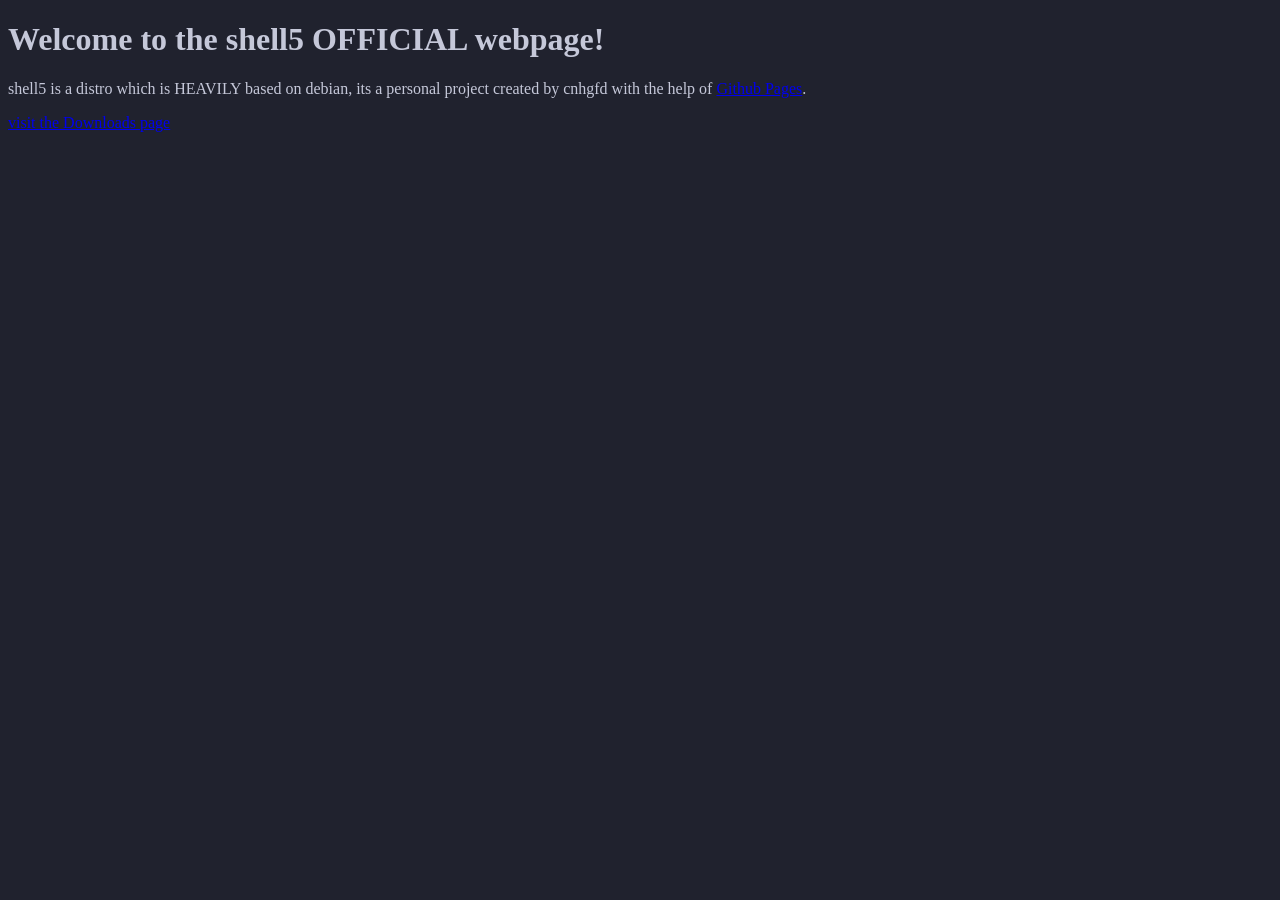
<file: index.html>
<!DOCTYPE html>

<html>
<head>
  <title>Home page</title>
  <link rel=stylesheet href=style.css>
  <link rel=icon type="image/png" href="res/icon.png">
</head>
<body>
  <h1>Welcome to the shell5 OFFICIAL webpage!</h1>
  <p>shell5 is a distro which is HEAVILY based on debian, its a personal project created by cnhgfd with the help of <a href="https://docs.github.com/en/pages">Github Pages</a>.</p>
  <a href="downloads.html">visit the Downloads page</a>
</body>
  
</html>
</file>
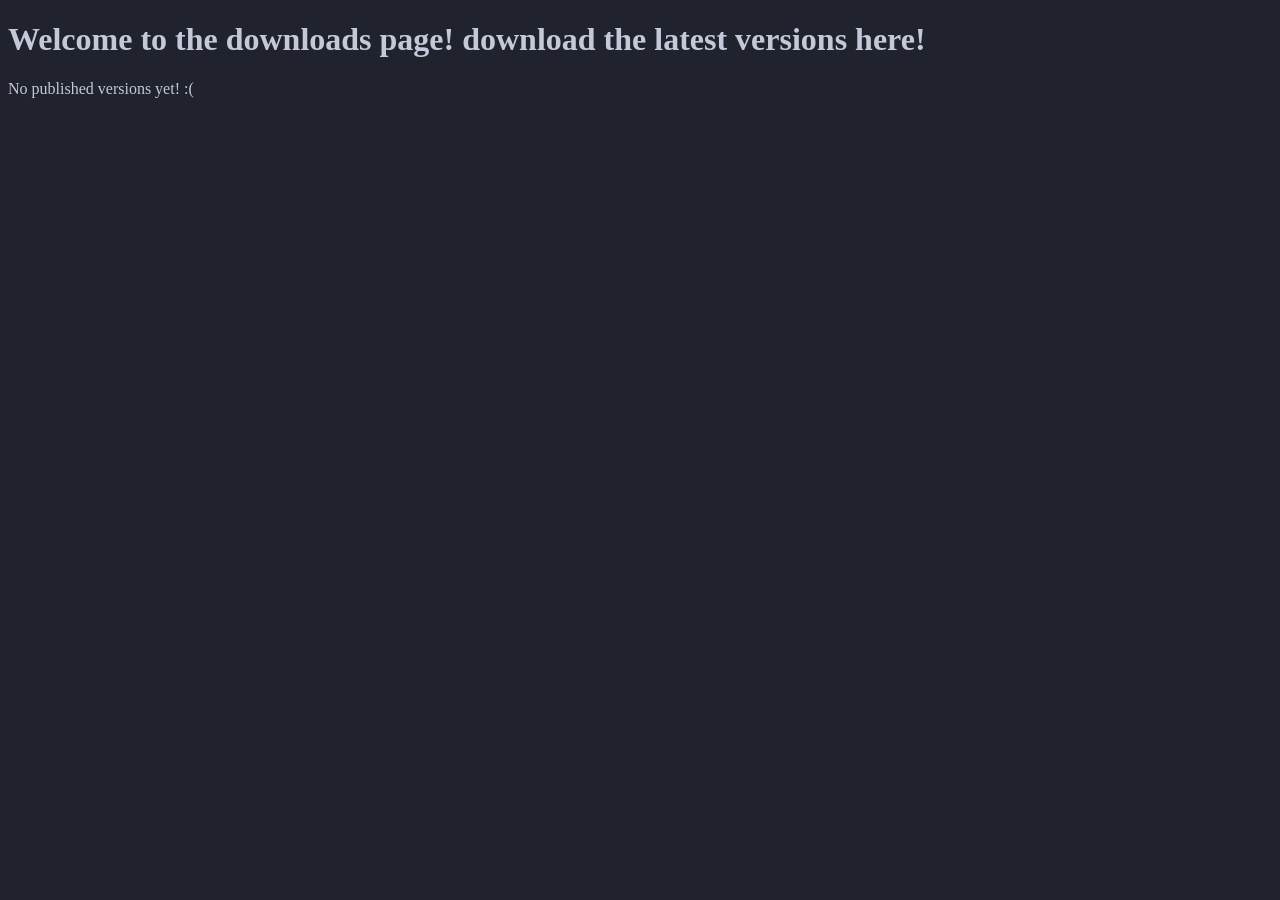
<file: download.html>
<!DOCTYPE html>

<html>
<head>
  <title>Downloads Page</title>
  <link rel="stylesheet" href="style.css">
</head>
<body>
  <h1>Welcome to the downloads page! download the latest versions here!</h1>
  <p>No published versions yet! :(</p>
</body>
</html>
</file>
<file: style.css>
body {
  background-color: #20222e;
  color: #c5c8d9;
}
</file>
